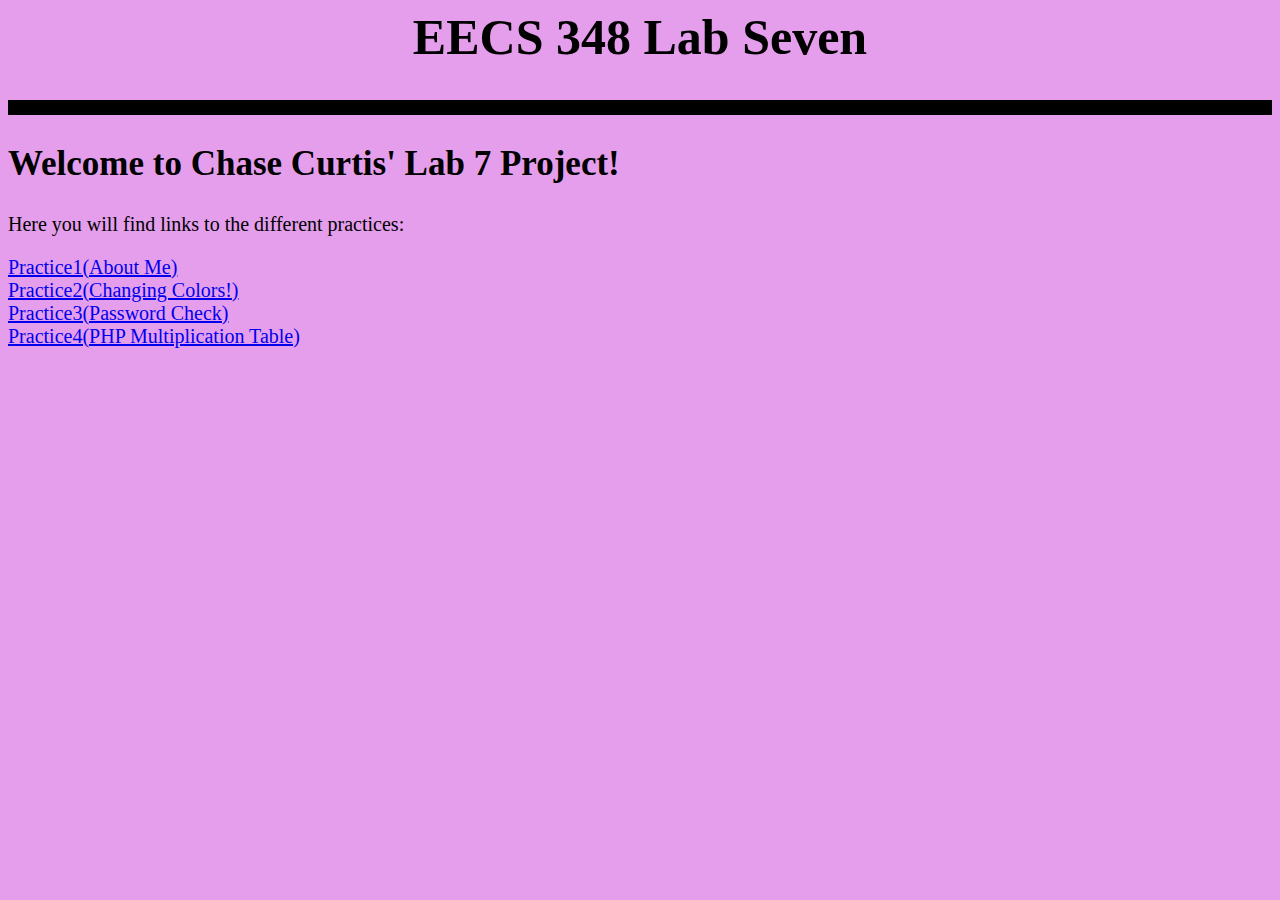
<file: lab9/index.html>
<html>

<head>

    <title>Chase Curtis Website </title>

    <link rel="stylesheet" href="chase.css">
    
</head>

<body>

    <center>

        <h1>EECS 348 Lab Seven</h1>

    </center>

    <hr color="black" size="15"/>

    <h2>Welcome to Chase Curtis' Lab 7 Project!</h2>

    <p>Here you will find links to the different practices:</p>

    <p><a href="practice1.html">Practice1(About Me)</a><br>
    <a href="practice2.html">Practice2(Changing Colors!)</a> <br>
    <a href="practice3.html">Practice3(Password Check)</a> <br>
    <a href="practice4.html">Practice4(PHP Multiplication Table)</a></p>

</body>

</html>
</file>
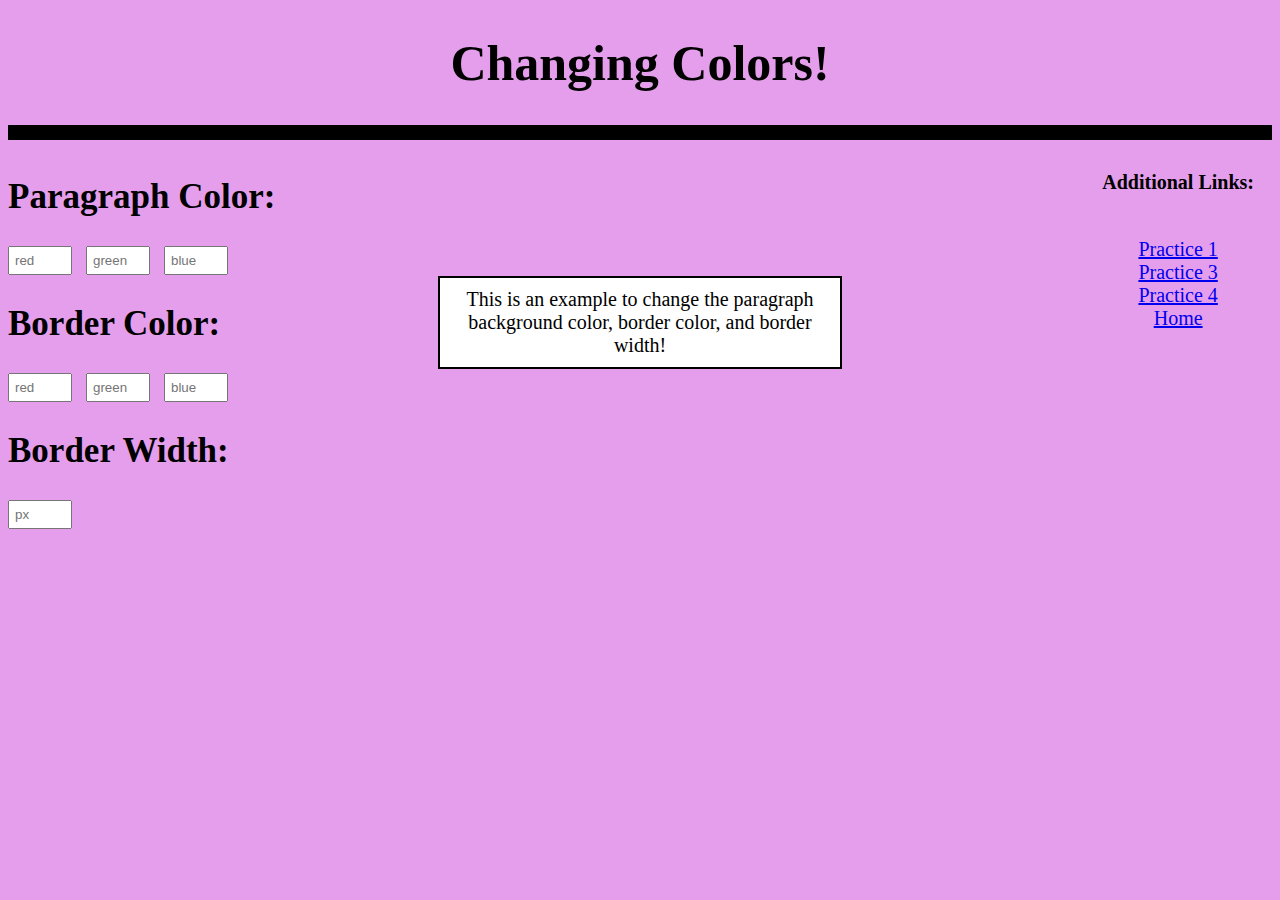
<file: lab9/practice2.html>
<!DOCTYPE html>
<html>
<head>
	<title>Practice 2(Changing Colors!)</title>
    <link rel="stylesheet" href="chase.css">
	<style>
		.dummy {
			padding: 10px;
			background-color: white;
			color: black;
			border: 2px solid black;
			width: 30%;
			
		}

		input[type="text"] {
			padding: 5px;
			margin-right: 10px;
			width: 50px;
		}
	</style>
</head>
<body>

	<center>

		<h1>Changing Colors!</h1>

		<hr color="black" size="15"/>

	</center>

	<table>
		<tr>
			<th><p>Additional Links:</p></th>
		</tr>
		<tr>
			<td>
				<center>
					<p>
					<a href="practice1.html">Practice 1</a><br/>
					<a href="practice3.html">Practice 3</a><br/>
					<a href="practice4.html">Practice 4</a><br/>
					<a href="index.html">Home</a></p>
				</center>
			</td>
		</tr>

	</table>

	<div style="float:left">

	<h2>Paragraph Color: </h2>
	<input type="text" id="para-red" placeholder="red">
	<input type="text" id="para-green" placeholder="green">
	<input type="text" id="para-blue" placeholder="blue"><br/>

	<h2>Border Color: </h2>
	<input type="text" id="border-red" placeholder="red">
	<input type="text" id="border-green" placeholder="green">
	<input type="text" id="border-blue" placeholder="blue"><br/>

	<h2>Border Width: </h2>
	<input type="text" id="border-width" placeholder="px"><br/>

	</div>

	<center>

		<br/>

		<br/>

		<br/>

		<br/>

		<br/>

		<br/>

		<p id="change" class="dummy">This is an example to change the paragraph background color, border color, and border width!</p>

	</center>



	<script>

		function changeColor() {

			const paraColor = `rgb(${paraRed.value}, ${paraGreen.value}, ${paraBlue.value})`;
			const borderColor = `rgb(${borderRed.value}, ${borderGreen.value}, ${borderBlue.value})`;

			change.style.backgroundColor = paraColor;
			change.style.borderColor = borderColor;
			change.style.borderWidth = `${borderWidth.value}px`;
		}

		const paraRed = document.getElementById('para-red');
		const paraGreen = document.getElementById('para-green');
		const paraBlue = document.getElementById('para-blue');
		const borderRed = document.getElementById('border-red');
		const borderGreen = document.getElementById('border-green');
		const borderBlue = document.getElementById('border-blue');
		const borderWidth = document.getElementById('border-width');
		const change = document.getElementById('change');

		paraRed.addEventListener('input', changeColor);
		paraGreen.addEventListener('input', changeColor);
		paraBlue.addEventListener('input', changeColor);
		borderRed.addEventListener('input', changeColor);
		borderGreen.addEventListener('input', changeColor);
		borderBlue.addEventListener('input', changeColor);
		borderWidth.addEventListener('input', changeColor);

	</script>
</body>
</html>
</file>
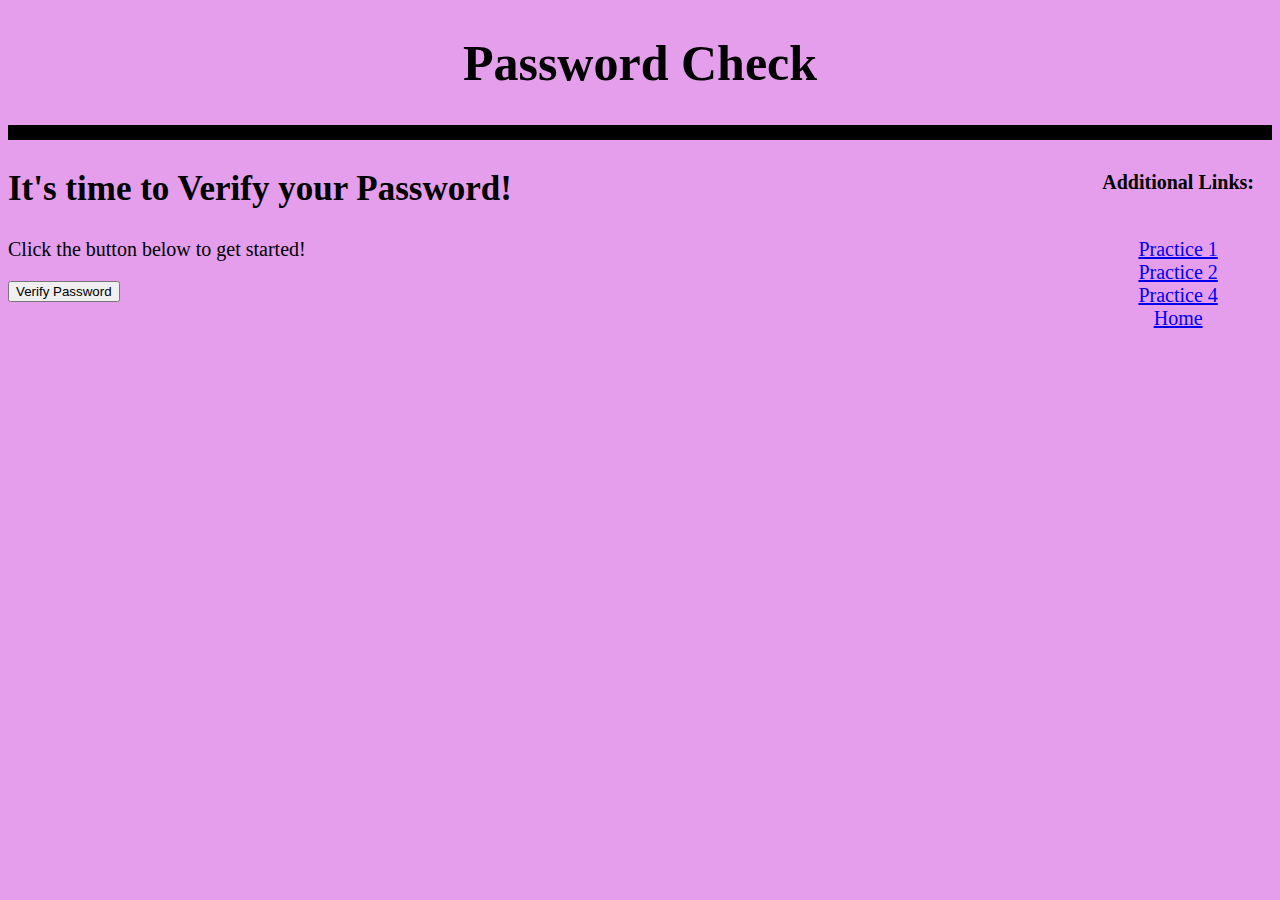
<file: lab9/practice3.html>
<!DOCTYPE html>
<html>
  <head>

    <title>Practice 3(Password Check)</title>

    <link rel="stylesheet" href="chase.css">
    
  </head>
  <body>

    <center>

      <h1>Password Check</h1>

    </center>

    <hr color="black" size="15"/>

    <table>
      <tr>
        <th><p>Additional Links:</p></th>
      </tr>
      <tr>
        <td>
          <center>
            <p>
            <a href="practice1.html">Practice 1</a><br/>
            <a href="practice2.html">Practice 2</a><br/>
            <a href="practice4.html">Practice 4</a><br/>
            <a href="index.html">Home</a></p>
          </center>
        </td>
      </tr>
  
    </table>

    <h2>It's time to Verify your Password!</h2>

    <p>Click the button below to get started!</p>

    <button onclick="verifyPasswords()">Verify Password</button>


    <script>
      function verifyPasswords() {
        
        var password1 = prompt("Enter your password:");

        
        var password2 = prompt("Enter your password again to verify:");

        
        if (password1 === password2 && password1.length >= 8) {

          alert("Passwords match!");

        } else {

          alert("Error: Passwords do not match or are not at least 8 characters long.");
        }
      }
    </script>

  </body>
</html>
</file>
<file: lab9/chase.css>
body {background-color: #E59EEC;}
h1 {font-size: 50px;
    font-family: "times new roman";}
h2 {font-size: 35px;
    font-family: "times new roman";}
h3 {font-size: 15px;
    font-family: "times new roman";}
p, ul {font-size: 20px;
    font-family: "times new roman";}
table {float: right;
    margin-right: 15px;}
.chase {border: 10px solid black;}
</file>
